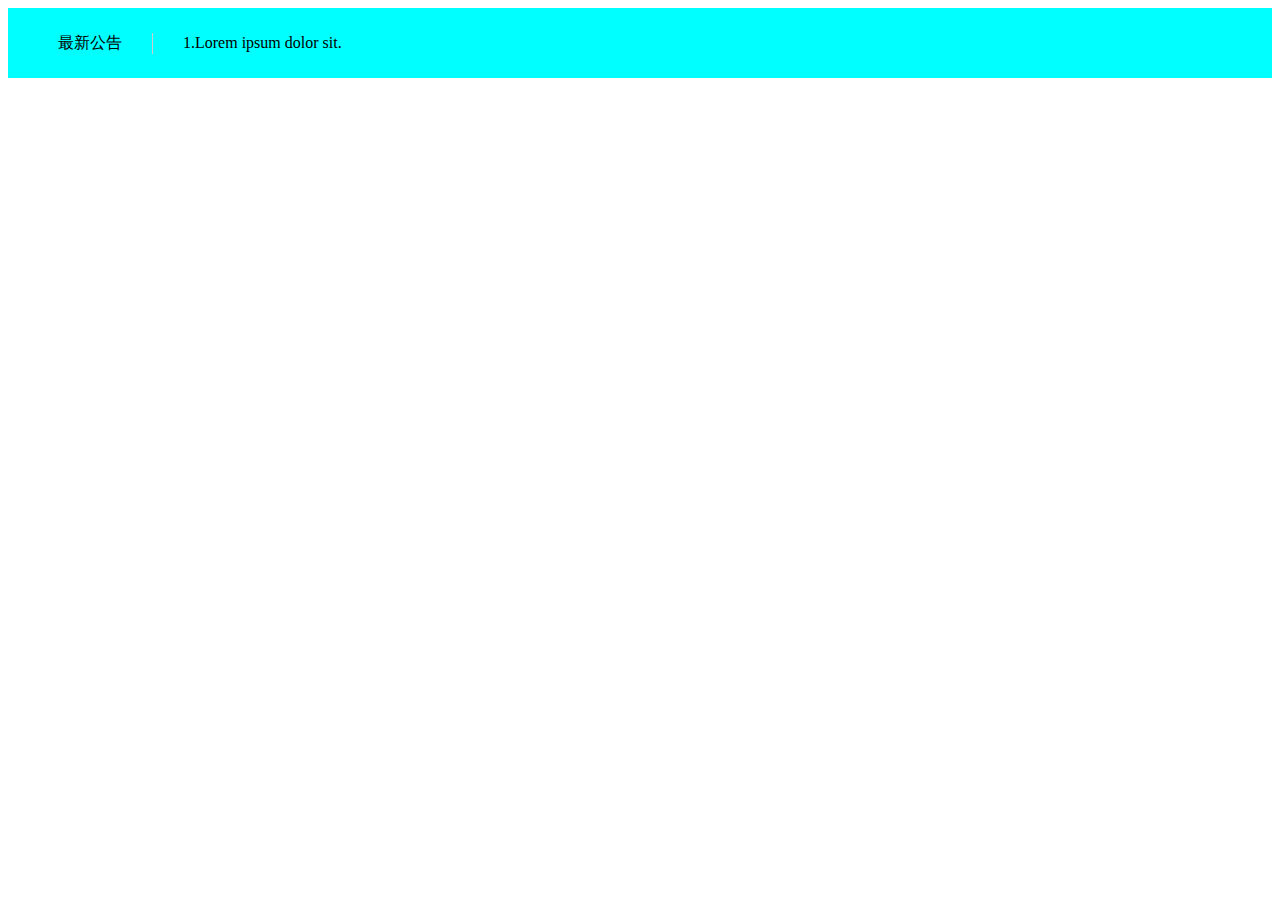
<file: 文字滚动/index.html>
<!DOCTYPE html>
<html lang="en">
<head>
    <meta charset="UTF-8">
    <meta http-equiv="X-UA-Compatible" content="IE=edge">
    <meta name="viewport" content="width=device-width, initial-scale=1.0">
    <title>文字滚动效果</title>
    <link rel="stylesheet" href="./index.css">
    <script src="./index.js" defer></script>
</head>
<body>
    <div class="container">
        <h1 class="tilte">最新公告</h1>
        <ul class="list">
            <li>1.Lorem ipsum dolor sit.</li>
            <li>2.Dolorum veritatis veniam eligendi.</li>
            <li>3.Est saepe provident ex!</li>
            <li>4.Veniam eveniet minus ipsam?</li>
        </ul>
    </div>
</body>
</html>
</file>
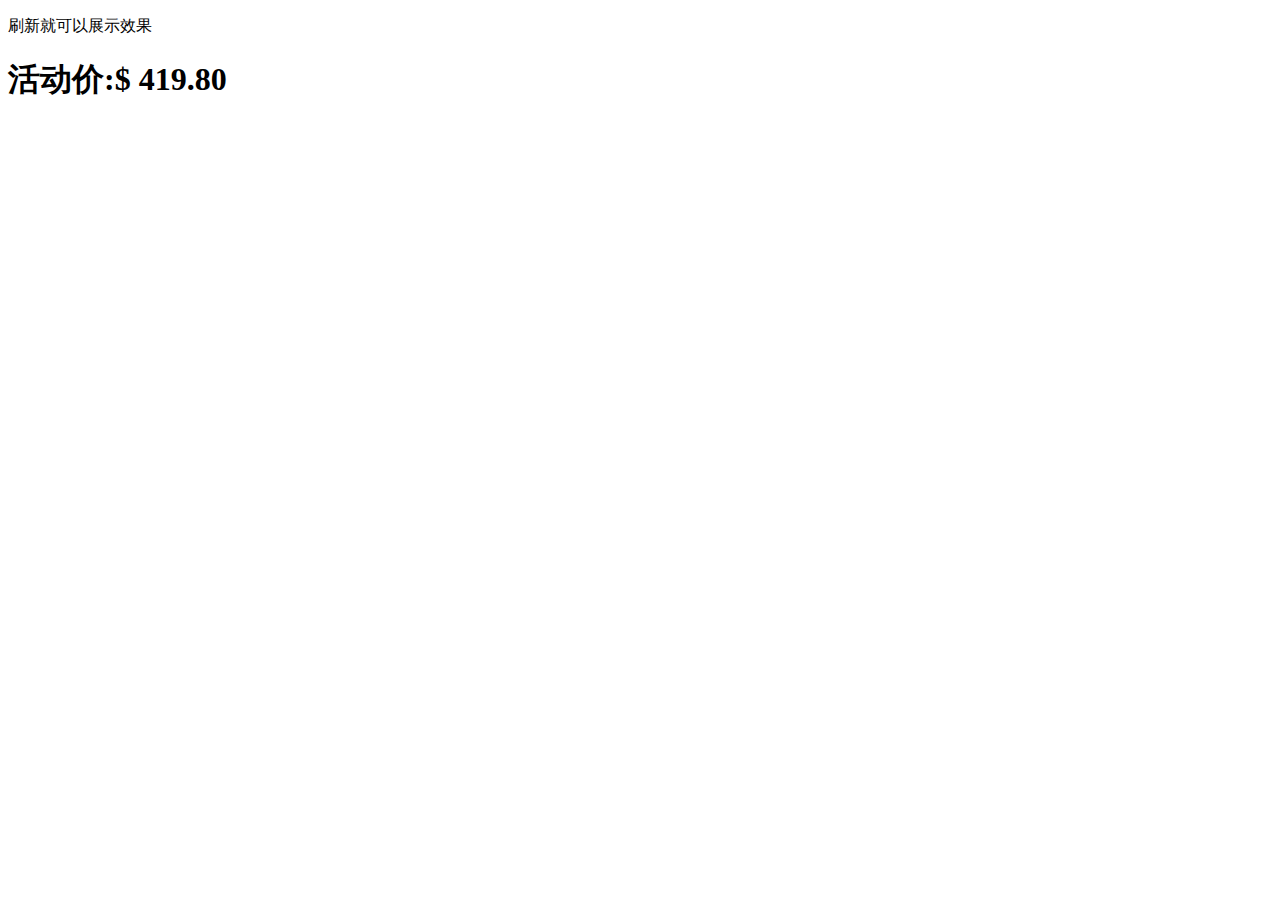
<file: 手风琴效果/动画函数和效果展示/index.html>
<!DOCTYPE html>
<html lang="en">

<head>
    <meta charset="UTF-8">
    <meta http-equiv="X-UA-Compatible" content="IE=edge">
    <meta name="viewport" content="width=device-width, initial-scale=1.0">
    <title>动画价格展示</title>
</head>

<body>
    <p>刷新就可以展示效果</p>
    <h1>
        活动价:$
        <span>500:00</span>
    </h1>
</body>
<script src="./animate.js"></script>
<script>
    var span = document.querySelector("h1 span");
    createAnimation({
        from: 500,
        to: 99,
        totalMS: 3000,
        duration: 100,
        onmove: function (n) {
            span.innerHTML = n.toFixed(2)
        },
        onend: function () {
            span.style.color = 'red'
        }
    })
</script>

</html>
</file>
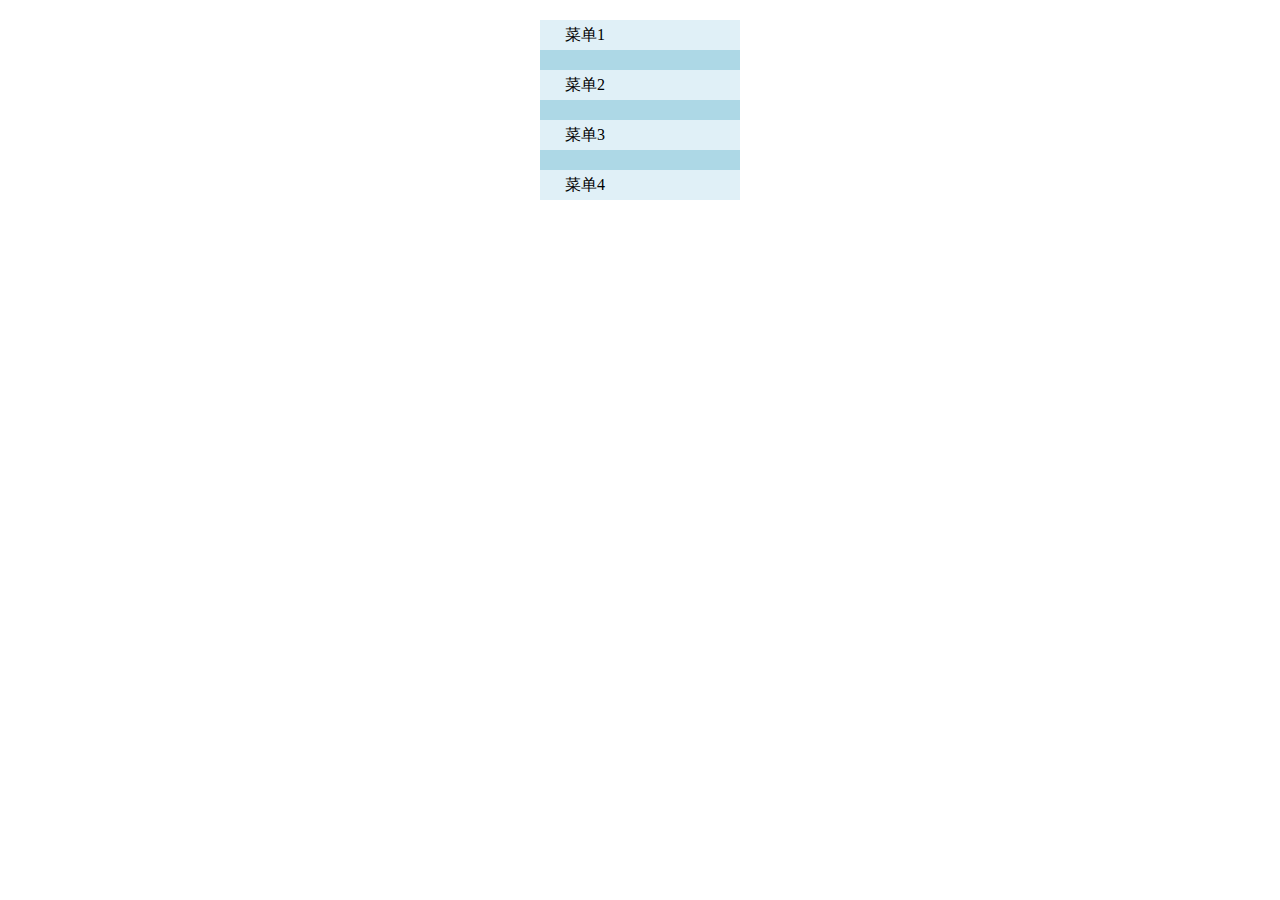
<file: 手风琴效果/手风琴效果展示/index.html>
<!DOCTYPE html>
<html lang="en">

<head>
    <meta charset="UTF-8">
    <meta http-equiv="X-UA-Compatible" content="IE=edge">
    <meta name="viewport" content="width=device-width, initial-scale=1.0">
    <title>手风琴效果展示</title>
    <link rel="stylesheet" href="./index.css">
</head>

<body>
    <ul class="menu-container">
        <li class="menu">
            <h2>菜单1</h2>
            <ul class="submenu">
                <li>菜单1</li>
                <li>菜单2</li>
                <li>菜单3</li>
                <li>菜单4</li>
            </ul>
        </li>
        <li class="menu">
            <h2>菜单2</h2>
            <ul class="submenu">
                <li>菜单1</li>
                <li>菜单2</li>
                <li>菜单3</li>
                <li>菜单4</li>
            </ul>
        </li>
        <li class="menu">
            <h2>菜单3</h2>
            <ul class="submenu">
                <li>菜单1</li>
                <li>菜单2</li>
                <li>菜单3</li>
                <li>菜单4</li>
            </ul>
        </li>
        <li class="menu">
            <h2>菜单4</h2>
            <ul class="submenu">
                <li>菜单1</li>
                <li>菜单2</li>
                <li>菜单3</li>
                <li>菜单4</li>
            </ul>
        </li>
    </ul>
    <script src="./animate.js"></script>
    <script src="./index.js"></script>
</body>

</html>
</file>
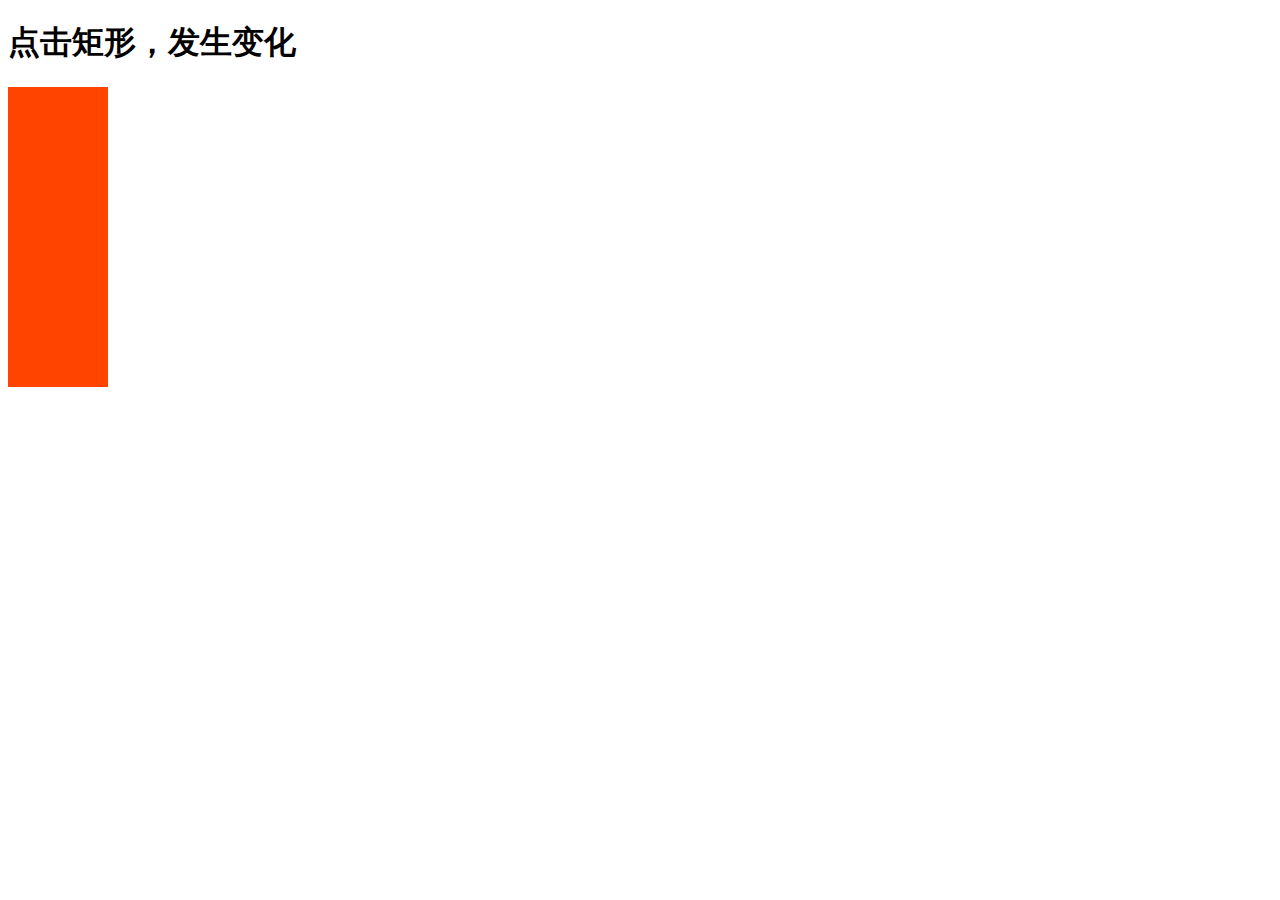
<file: 手风琴效果/动画函数和效果展示/index2.html>
<!DOCTYPE html>
<html lang="en">

<head>
    <meta charset="UTF-8">
    <meta http-equiv="X-UA-Compatible" content="IE=edge">
    <meta name="viewport" content="width=device-width, initial-scale=1.0">
    <title>Document</title>
    <style>
        .item {
            background-color: #f40;
            width: 100px;
            height: 300px;
        }
    </style>
</head>

<body>
    <h1>点击矩形，发生变化</h1>
    <div class="item"></div>
    <script src="./animate.js"></script>
    <script>
        let div = document.querySelector(".item");
        div.onclick = function () {
            createAnimation({
                from: 300,
                to: 100,
                totalMS: 3000,
                onmove: function (n) {
                    div.style.height = n + 'px';
                },
                onend: function () {
                    div.style.backgroundColor = '#008c8c'
                }
            })
        }
    </script>
</body>

</html>
</file>
<file: 文字滚动/index.css>
/* *{
    padding: 0;
    margin: 0;
} */
.container {
    background-color: aqua;
    overflow: hidden;
    /* 主要是产生bfc清除浮动 */
    padding: 20px 0;
}

/* 清除浮动 */
/* .container::after{
    content: "";
    display: block;
    clear: both;
} */

.tilte {
    float: left;
    font-size: 16px;
    font-weight: normal;
    margin: 0;
    margin-top: 5px;
    margin-left: 50px;
    border-right: 1px solid #ccc;
    padding-right: 30px;

}

.list {
    float: left;
    list-style: none;
    padding: 0;
    height: 30px;
    overflow: hidden;
    margin: 0;
    margin-left: 30px;
}

.list li {
    height: 30px;
    line-height: 30px;
    /* 文字居中 */
}
</file>
<file: 手风琴效果/手风琴效果展示/index.css>
*{
    user-select: none;
}
h2 {
    margin: 0;
    padding: 0;
    font-size: 100%;
    font-weight: normal;
}

ul {
    margin: 0;
    padding: 0;
    list-style: none;
}

.menu-container {
    background-color: lightblue;
    width: 200px;
    margin: 0 auto;
    line-height: 30px;
}

.menu-container h2 {
    padding: 0 25px;
    cursor: pointer;
    background-color: #e0f0f7;
}

.submenu {

    padding: 0 30px;
    height: 0;
    overflow: hidden;
}
.menu{
    margin: 20px 0;
}
.submenu li {
    height: 30px;
}
</file>
